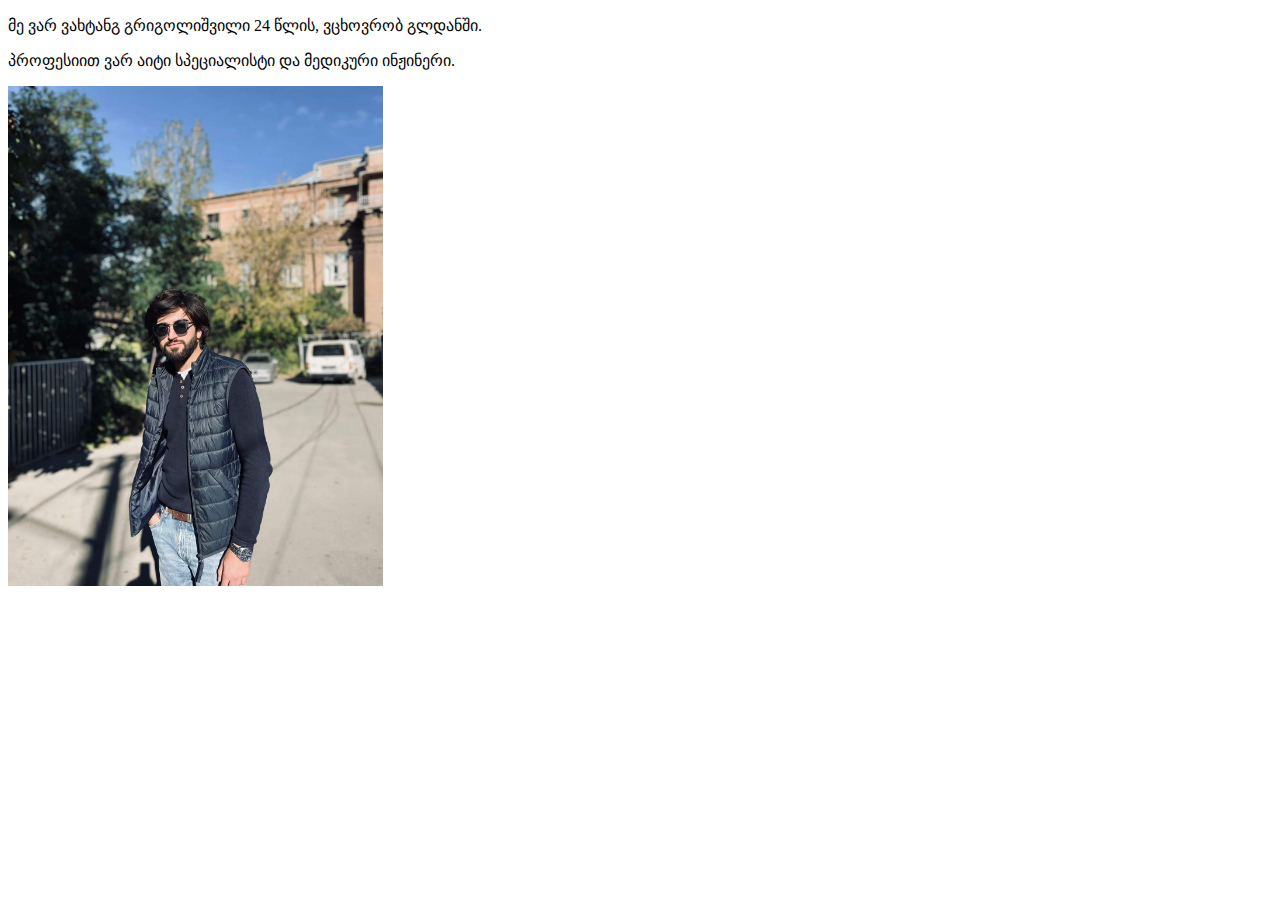
<file: aboutme.html>
<!DOCTYPE html>
<html lang="en">
<head>
    <meta charset="UTF-8">
    <meta name="viewport" content="width=device-width, initial-scale=1.0">
    <title>Document</title>
</head>
<body>
    <p> მე ვარ ვახტანგ გრიგოლიშვილი 24 წლის, ვცხოვრობ გლდანში. </p>
    
     <p> პროფესიით ვარ აიტი სპეციალისტი და მედიკური ინჟინერი. </p>
     <img height="500" src="ppp.jpg" alt="">
</body> 
</html>
</file>
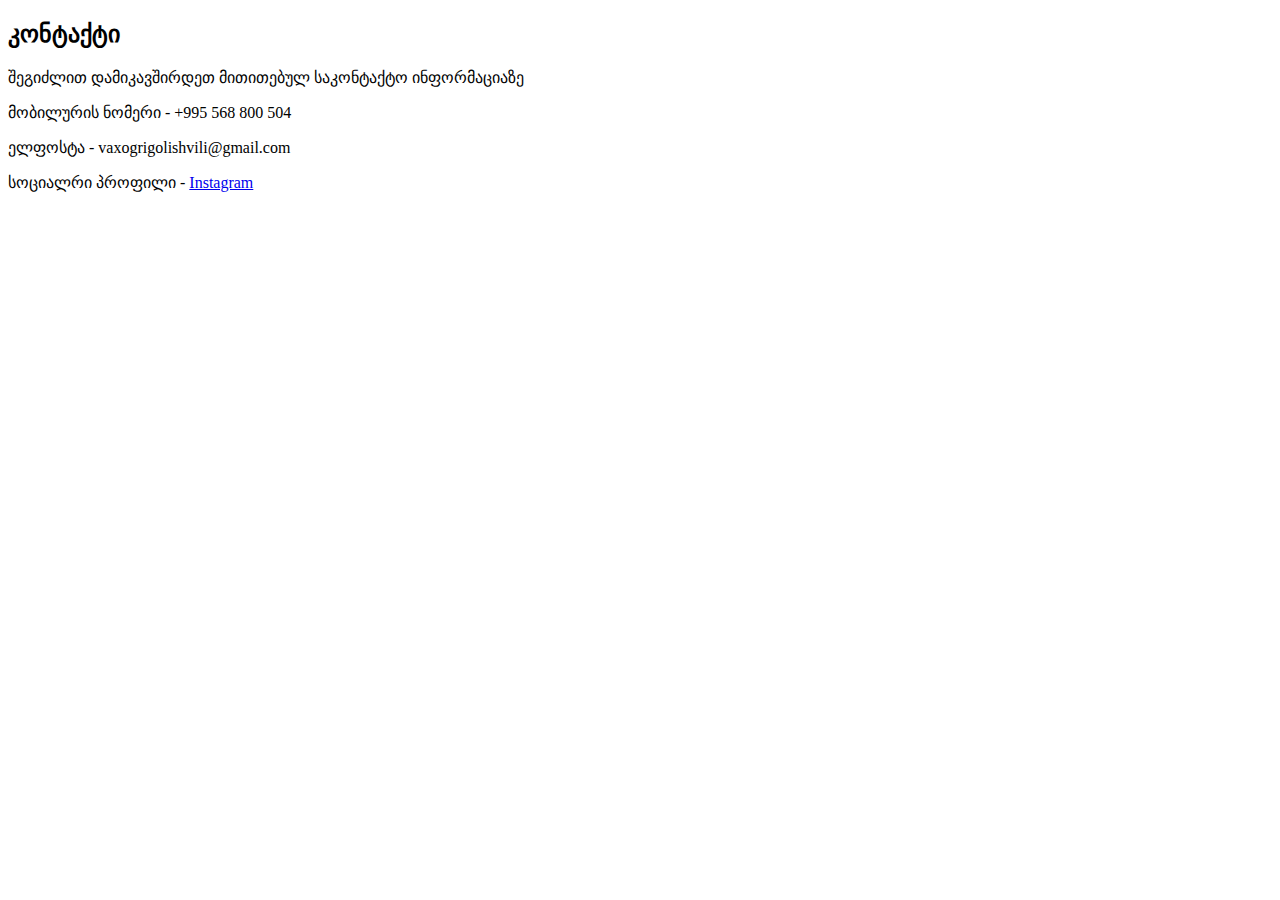
<file: contact.html>
<!DOCTYPE html>
<html lang="en">
<head>
    <meta charset="UTF-8">
    <meta name="viewport" content="width=, initial-scale=1.0">
    <title>Document</title>
</head>
<body> 
    <b><h2> კონტაქტი </h2></b> 
   
    <p>შეგიძლით დამიკავშირდეთ მითითებულ საკონტაქტო ინფორმაციაზე </p>
     
    <p>მობილურის ნომერი - +995 568 800 504 </p>
      
      <p>ელფოსტა - vaxogrigolishvili@gmail.com </p>
        
        <p> სოციალრი პროფილი - <a href="https://www.instagram.com/grigolishvili.v/"> Instagram </a> </p>
</body> 
</html>
</file>
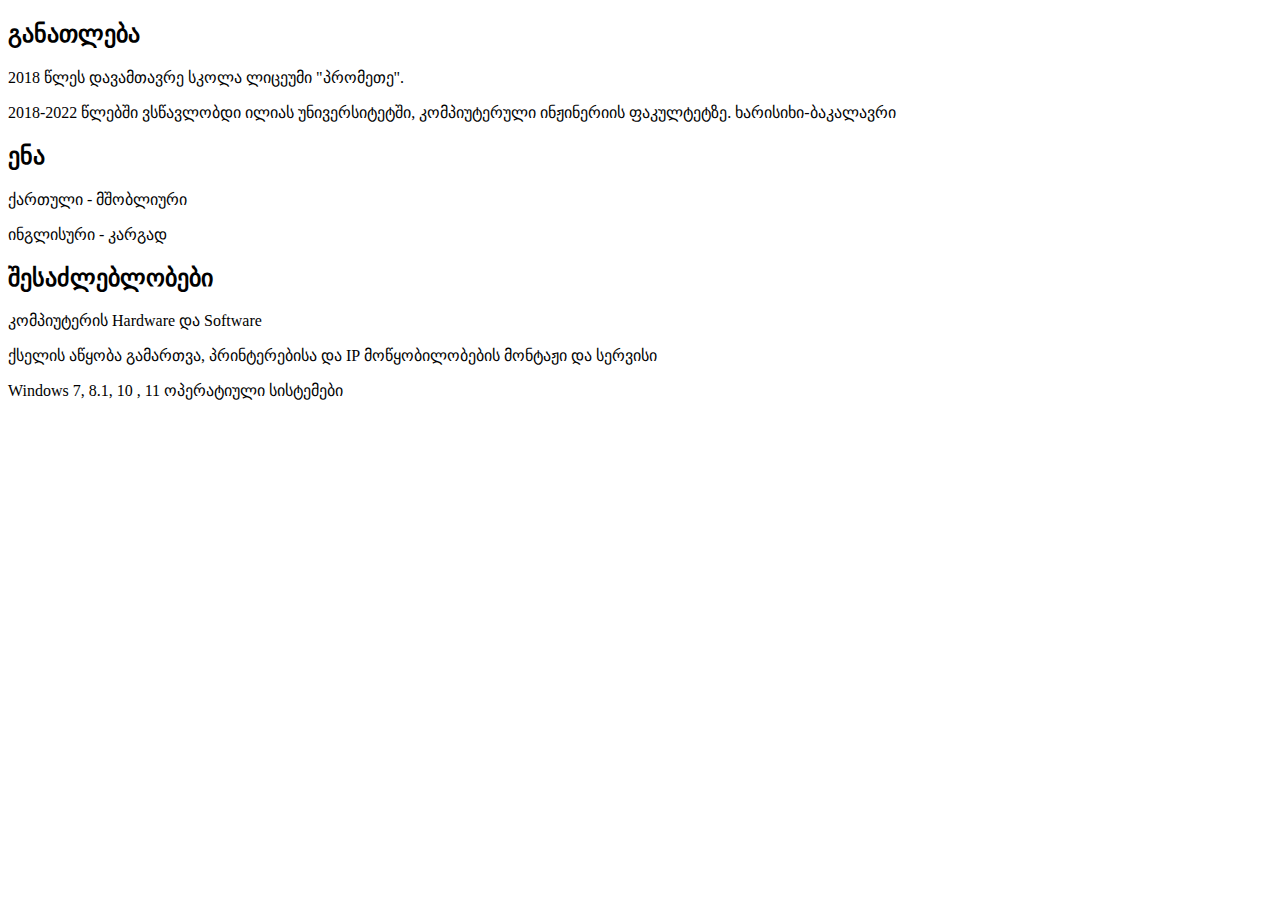
<file: education.html>
<!DOCTYPE html>
<html lang="en">
<head>
    <meta charset="UTF-8">
    <meta name="viewport" content="width=device-width, initial-scale=1.0">
    <title>Document</title>
</head>
<body>
    <b><h2> განათლება </h2> </b>
     <p>2018 წლეს დავამთავრე სკოლა  ლიცეუმი "პრომეთე".</p>
     
      <p>2018-2022 წლებში ვსწავლობდი ილიას უნივერსიტეტში, კომპიუტერული ინჟინერიის ფაკულტეტზე. ხარისიხი-ბაკალავრი  </p>
        
      <b><h2>ენა</h2></b>
       
       <p>ქართული - მშობლიური</p>
      
        <p>ინგლისური - კარგად</p>
      
         <b><h2>შესაძლებლობები </h2></b> 
           
         <p>კომპიუტერის Hardware და Software </p>
          
          <p>ქსელის აწყობა გამართვა, პრინტერებისა და IP მოწყობილობების მონტაჟი და სერვისი</p> 
           
           <p>Windows  7, 8.1, 10 , 11 ოპერატიული სისტემები</p>

</body>
</html>
</file>
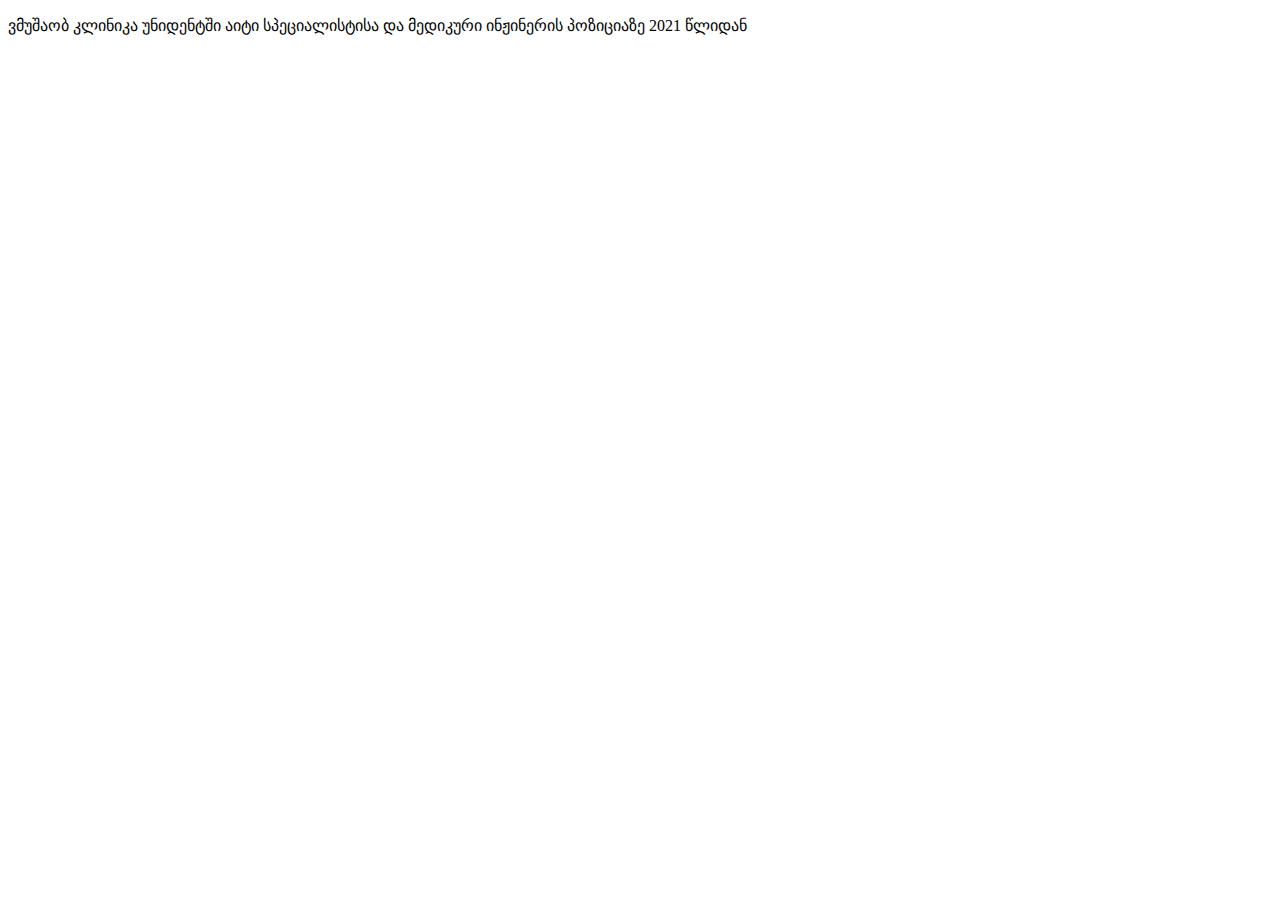
<file: work.html>
<!DOCTYPE html>
<html lang="en">
<head>
    <meta charset="UTF-8">
    <meta name="viewport" content="width=device-width, initial-scale=1.0">
    <title>Document</title>
</head>
<body>
    <p> ვმუშაობ კლინიკა უნიდენტში აიტი სპეციალისტისა და მედიკური ინჟინერის პოზიციაზე  2021 წლიდან  </p>
</body>
</html>
</file>
